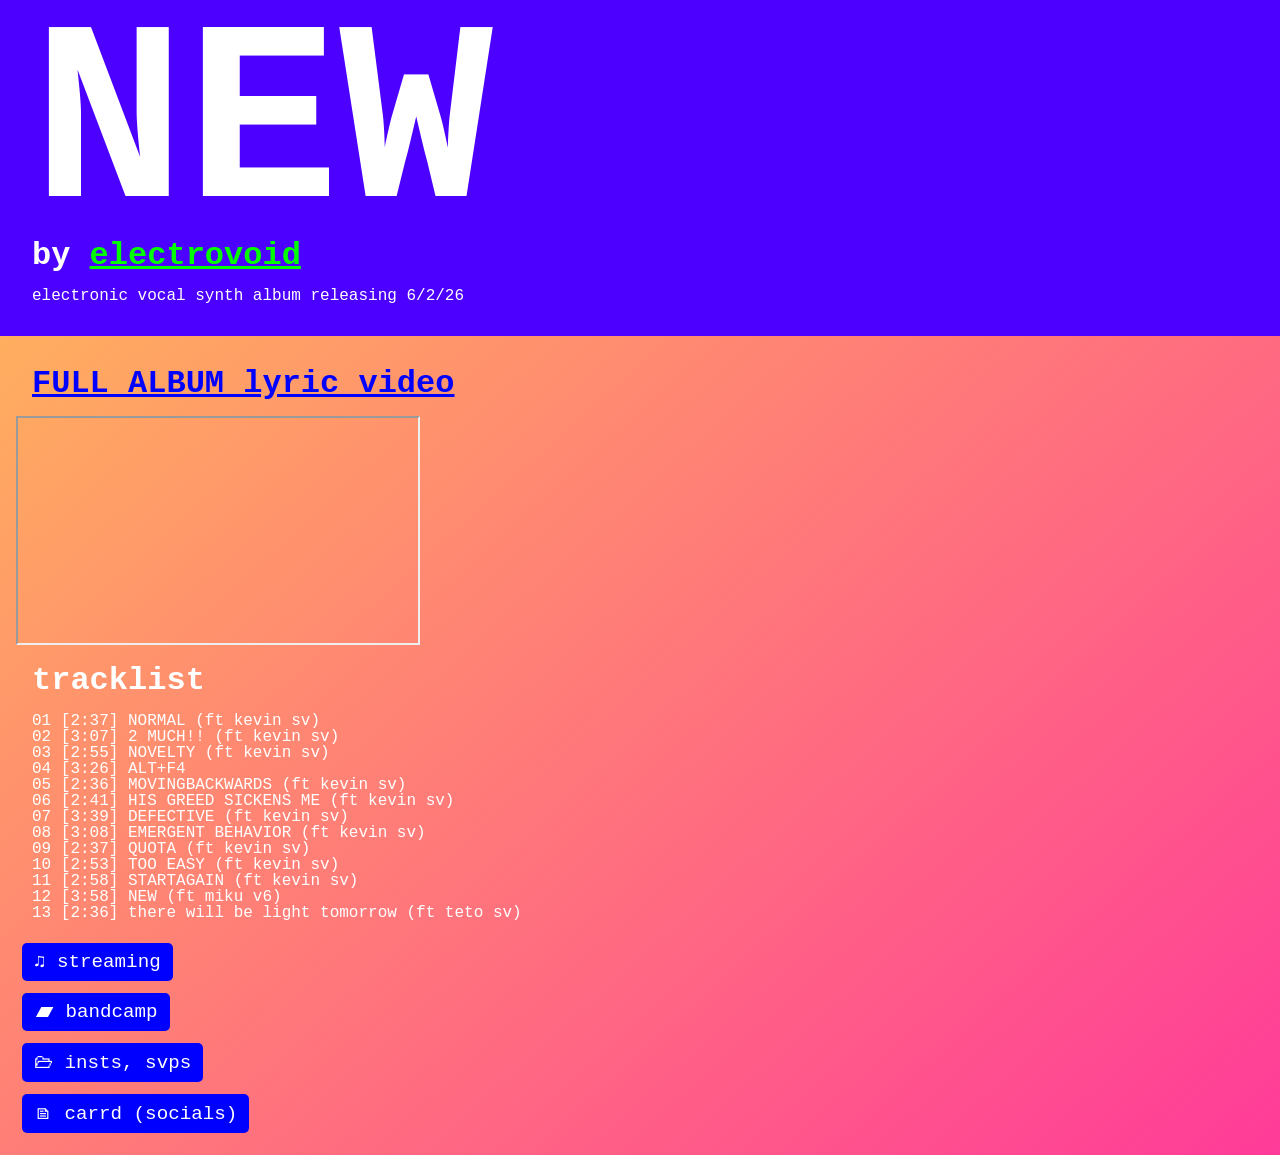
<file: index.html>
<!DOCTYPE html>
<html lang="en">
<head>
  <meta charset="UTF-8">
  <meta name="viewport" content="width=device-width, initial-scale=1.0">
  <title>electrovoid</title>
  <link rel="stylesheet" href="css/style.css">
</head>

  <header>
    <h1>NEW</h1>
    <h2>by <a href="https://youtube.com/@electrovoiid" style="color: #00FF00">electrovoid</a></h2>
    <p>electronic vocal synth album releasing 6/2/26</p>
  </header>
<body>
  <div class="main-section">
    <section>
      <h2><a href="https://youtu.be/pndoEoR6_FU" style="color: #0000FF">FULL ALBUM lyric video</a></h2>
    </section>

    <iframe width="400" height="225"
    src="https://youtu.be/pndoEoR6_FU">
    </iframe>

    <section>
      <h2>tracklist</h2>
      <p>01 [2:37] NORMAL (ft kevin sv)<br />
        02 [3:07] 2 MUCH!! (ft kevin sv)<br />
        03 [2:55] NOVELTY (ft kevin sv)<br />
        04 [3:26] ALT+F4<br />
        05 [2:36] MOVINGBACKWARDS (ft kevin sv)<br />
        06 [2:41] HIS GREED SICKENS ME (ft kevin sv)<br />
        07 [3:39] DEFECTIVE (ft kevin sv)<br />
        08 [3:08] EMERGENT BEHAVIOR (ft kevin sv)<br />
        09 [2:37] QUOTA (ft kevin sv)<br />
        10 [2:53] TOO EASY (ft kevin sv)<br />
        11 [2:58] STARTAGAIN (ft kevin sv)<br />
        12 [3:58] NEW (ft miku v6)<br />
        13 [2:36] there will be light tomorrow (ft teto sv)</p>
    </section>

    <div class="container">
      <div class="box">
        <a href="https://distrokid.com/hyperfollow/electrovoid/new?ref=release" target="_blank">
          <button id="streaming">♫ streaming</button>
        </a>
      </div>

      <div class="box">
        <a href="https://electrovoid.bandcamp.com/album/new" target="_blank">
          <button id="bandcamp">
            <svg width="20px" height="10px" viewBox="0 0 25 15">
              <g>
                <polygon id="rhomboid" fill="#FFFFFF" points="0 15.6298057 8.46714648 0 26.5989311 0 18.1316254 15.6298057"></polygon>
              </g>
            </svg>
            bandcamp
          </button>
        </a>
      </div>

      <div class="box">
        <a href="files.html">
          <button id="files">🗁 insts, svps</button>
        </a>
      </div>

      <div class="box">
        <a href="https://electrovoid.carrd.co" target="_blank">
          <button id="carrd">🗈 carrd (socials)</button>
        </a>
      </div>
    </div>

  </div>

</body>
</html>
</file>
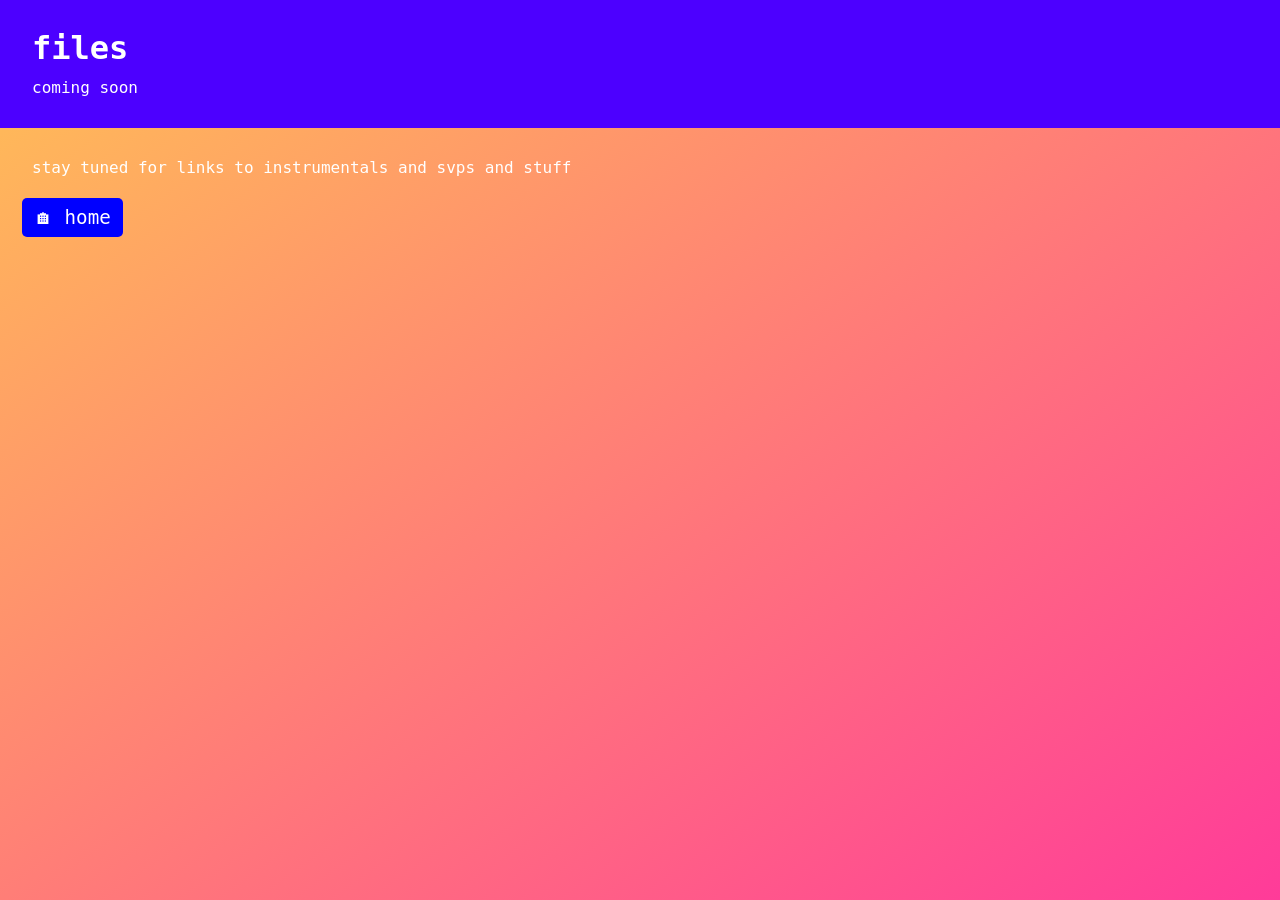
<file: files.html>
<!DOCTYPE html>
<html lang="en">
<head>
  <meta charset="UTF-8">
  <meta name="viewport" content="width=device-width, initial-scale=1.0">
  <title>files</title>
  <link rel="stylesheet" href="css/style.css">
</head>

<header>
    <h2>files</h2>
    <p>coming soon</p>
</header>

<body>
    <div class="main-section">
        <p>stay tuned for links to instrumentals and svps and stuff</p>
    
        <div class="container">
            <div class="box">
                <a href="index.html">
                <button id="home">🏠︎ home</button>
                </a>
            </div>
        </div>
    </div>
</body>
</html>
</file>
<file: css/style.css>
body {
  font-family: "Consolas", monospace;
  height: 100%;
  margin: 0;
  padding: 0;
  line-height: 1.0;
  background: linear-gradient(to bottom right, #ffc155, #ff3b99);
  color: #fff;
  display: flex;
  flex-direction: column;
  min-height: 100vh;
}

header {
  background: #4c00ff;
  color: #fff;
  padding: 1rem;
  text-align: left;
}

h1 {
  font-size: 20vw;
  margin: -1rem 1rem -2rem 1rem;
}

h2 {
  font-size: 2rem;
  margin: 1rem;
}

.main-section {
  flex-grow: 1;
  font-size: large;
  padding: 1rem;
}

p {
  font-size: 1rem;
  margin: 1rem;
}

button {
  position: relative;
  padding: 8px 12px;
  color: white;
  font-size: 1.2rem;
  font-family: "Consolas", monospace;
  border: none;
  border-radius: 5px;
  margin: 6px;
  background-color: #0000FF;
}
button:hover{
  background-color: #0000EE;
  cursor: pointer;
}

footer {
  position: fixed;
  left: 0;
  bottom: 0;
  width: 100%;
  background: #4c00ff;
  color: white;
  text-align: center;
  padding: 1rem;
  margin-top: 2rem;
}
</file>
